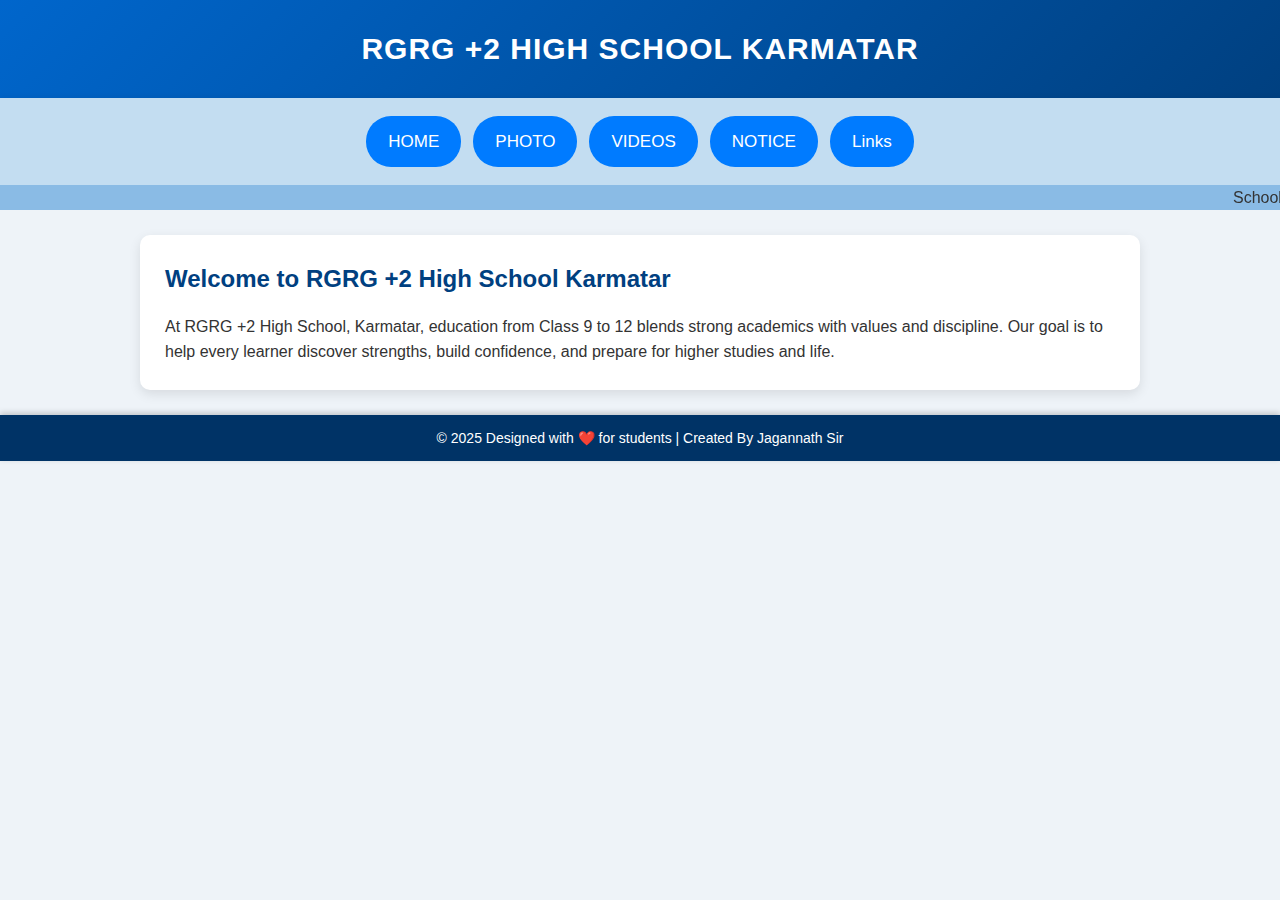
<file: index.html>
<!DOCTYPE html>
<html lang="en">
    <head>
        <meta charset="UTF-8">
        <meta name="viewport" content="width=device-width, initial-scale=1.0">
        <title>RGRG +2 High School Karmatar - Home</title>
        <link rel="stylesheet" href="style.css">
    </head>
    <body>

        <header>RGRG +2 HIGH SCHOOL KARMATAR</header>

        <!-- Navigation Tabs -->
        <nav>
            <a href="index.html">HOME</a>
            <a href="photo.html">PHOTO</a>
            <a href="videos.html">VIDEOS</a>
            <a href="notice.html">NOTICE</a>
            <a href="link.html">Links</a>
        </nav>


        <!-- Floatting Notice -->
        <div class="floatting">
            <marquee>School will remain closed on 16 August 2025 on the occasion of Janmashtami; regular classes resume on the next working day.</marquee>
        </div>

        <div id="content">
            <h2>Welcome to RGRG +2 High School Karmatar</h2>
            <p>At RGRG +2 High School, Karmatar, education from Class 9 to 12 blends strong academics with values and discipline. Our goal is to help every learner discover strengths, build confidence, and prepare for higher studies and life.</p>
        </div>

        <!-- Footer -->
        <footer>
            <p>© 2025 Designed with ❤️ for students | Created By Jagannath Sir</p>
        </footer>

    </body>
</html>
</file>
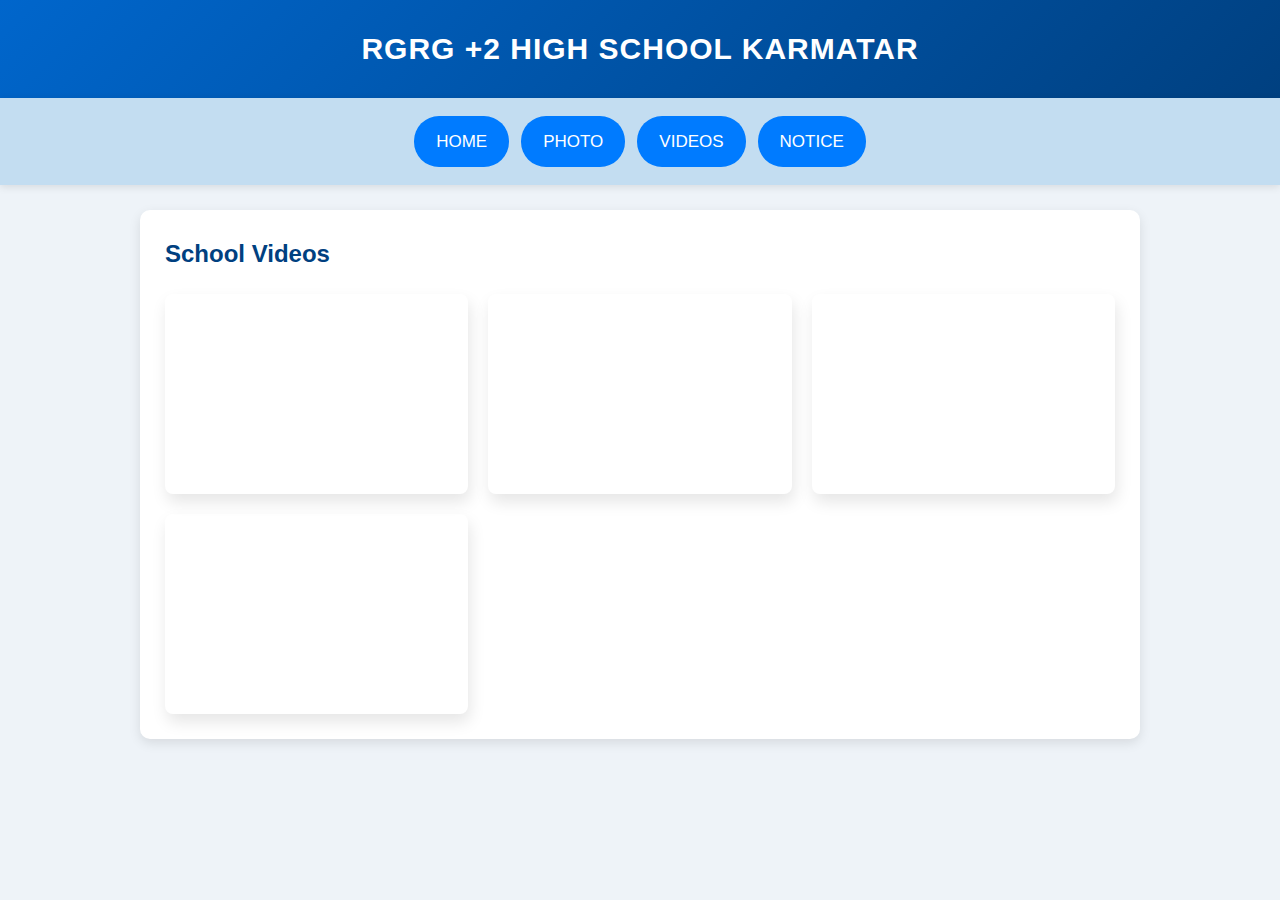
<file: videos.html>
<!DOCTYPE html>
<html lang="en">
<head>
<meta charset="UTF-8">
<meta name="viewport" content="width=device-width, initial-scale=1.0">
<title>RGRG +2 High School Karmatar - Videos</title>
<link rel="stylesheet" href="style.css">
<style>
    .video-grid {
        display: grid;
        grid-template-columns: repeat(auto-fit, minmax(300px, 1fr));
        gap: 20px;
        margin-top: 20px;
    }
    .video-grid iframe {
        width: 100%;
        height: 200px;
    }
</style>
</head>
<body>

<header>RGRG +2 HIGH SCHOOL KARMATAR</header>

<nav>
    <a href="index.html">HOME</a>
    <a href="photo.html">PHOTO</a>
    <a href="videos.html">VIDEOS</a>
    <a href="notice.html">NOTICE</a>
</nav>

<div id="content">
    <h2>School Videos</h2>
    <div class="video-grid">
        <iframe src="https://www.youtube.com/embed/WXDCeRMdoKo?si=zAEJfy0FfkAdr5zO" title="YouTube video 1" frameborder="0" allowfullscreen></iframe>
        <iframe src="https://www.youtube.com/embed/txZoeu8T7wE?si=agTq0zu9Uyx819Q2" title="YouTube video 2" frameborder="0" allowfullscreen></iframe>
        <iframe src="https://www.youtube.com/embed/dFb7E8elsu0?si=ELl9WRx-LWZYNjhU" title="YouTube video 3" frameborder="0" allowfullscreen></iframe>
        <iframe src="https://www.youtube.com/embed/pu9KhNmn7TM?si=aFWG0KAexs7XTXBj" title="YouTube video 3" frameborder="0" allowfullscreen></iframe>
        
        
        
        
        <!-- <iframe src="https://www.youtube.com/embed/5q5hvQnHRf4?si=oIoOtq_Jqf942i_C" title="YouTube video 3" frameborder="0" allowfullscreen></iframe> -->
    </div>
</div>
</body>
</html>
</file>
<file: style.css>
/* General Reset */
* {
    margin: 0;
    padding: 0;
    box-sizing: border-box;
}

body {
    font-family: 'Segoe UI', Arial, sans-serif;
    background-color: #eef3f8;
    color: #333;
    line-height: 1.6;
}

/* Header */
header {
    background: linear-gradient(135deg, #0066cc, #004080);
    color: white;
    padding: 25px 10px;
    font-size: 30px;
    font-weight: bold;
    box-shadow: 0px 4px 8px rgba(0,0,0,0.25);
    text-align: center;
    letter-spacing: 1px;
}
.floatting{
    height: 25px;
    width: auto;
    background-color: rgb(138, 187, 229);
}
/* Navigation */
nav {
    background-color: rgb(195, 221, 241);
    display: flex;
    justify-content: center;
    flex-wrap: wrap;
    padding: 12px;
    box-shadow: 0px 2px 8px rgba(0,0,0,0.1);
}

nav a {
    background-color: #007bff;
    color: white;
    padding: 12px 22px;
    font-size: 17px;
    margin: 6px;
    border-radius: 25px;
    text-decoration: none;
    transition: all 0.3s ease;
}

nav a:hover {
    background-color: #0056b3;
    transform: translateY(-2px);
    box-shadow: 0px 4px 10px rgba(0,0,0,0.15);
}

/* Content Area */
#content {
    background-color: white;
    max-width: 1000px;
    margin: 25px auto;
    padding: 25px;
    border-radius: 10px;
    box-shadow: 0px 4px 12px rgba(0,0,0,0.1);
    flex: 1;
}


/* Section Headings */
h2 {
    color: #004080;
    margin-bottom: 15px;
}

/* Photo Grid */
.photo-grid {
    display: grid;
    grid-template-columns: repeat(auto-fit, minmax(250px, 1fr));
    gap: 18px;
    margin-top: 20px;
}

.photo-grid img {
    width: 100%;
    border-radius: 8px;
    box-shadow: 0px 4px 8px rgba(0,0,0,0.1);
    transition: transform 0.3s ease, box-shadow 0.3s ease;
}

.photo-grid img:hover {
    transform: scale(1.05);
    box-shadow: 0px 8px 16px rgba(0,0,0,0.2);
}

/* Video Grid */
.video-grid {
    display: grid;
    grid-template-columns: repeat(auto-fit, minmax(300px, 1fr));
    gap: 20px;
    margin-top: 20px;
}

.video-grid iframe {
    width: 120%;
    height: 800px;
    border-radius: 8px;
    box-shadow: 2px 8px 16px rgba(0,0,0,0.1);
}

/* Notices */
ul {
    text-align: left;
    list-style-type: disc;
    margin-left: 25px;
}

li {
    padding: 8px 0;
}

/* Mobile adjustments */
@media (max-width: 600px) {
    nav {
        flex-direction: column;
    }
    nav a {
        width: 90%;
        text-align: center;
    }
}

/* Footer stays at bottom */
footer {
    background: #003366;
    color: white;
    text-align: center;
    padding: 12px 0;
    font-size: 14px;
    box-shadow: 0px -2px 6px rgba(0,0,0,0.2);
}

footer p {
    margin: 0;
}

/* Reset */
html, body {
    height: 100%;
    margin: 0;
    /* display: flex; */
    flex-direction: column;
}

/* Wrapper holds everything */
.wrapper {
    min-height: 100%;
    display: flex;
    flex-direction: column;
}
</file>
